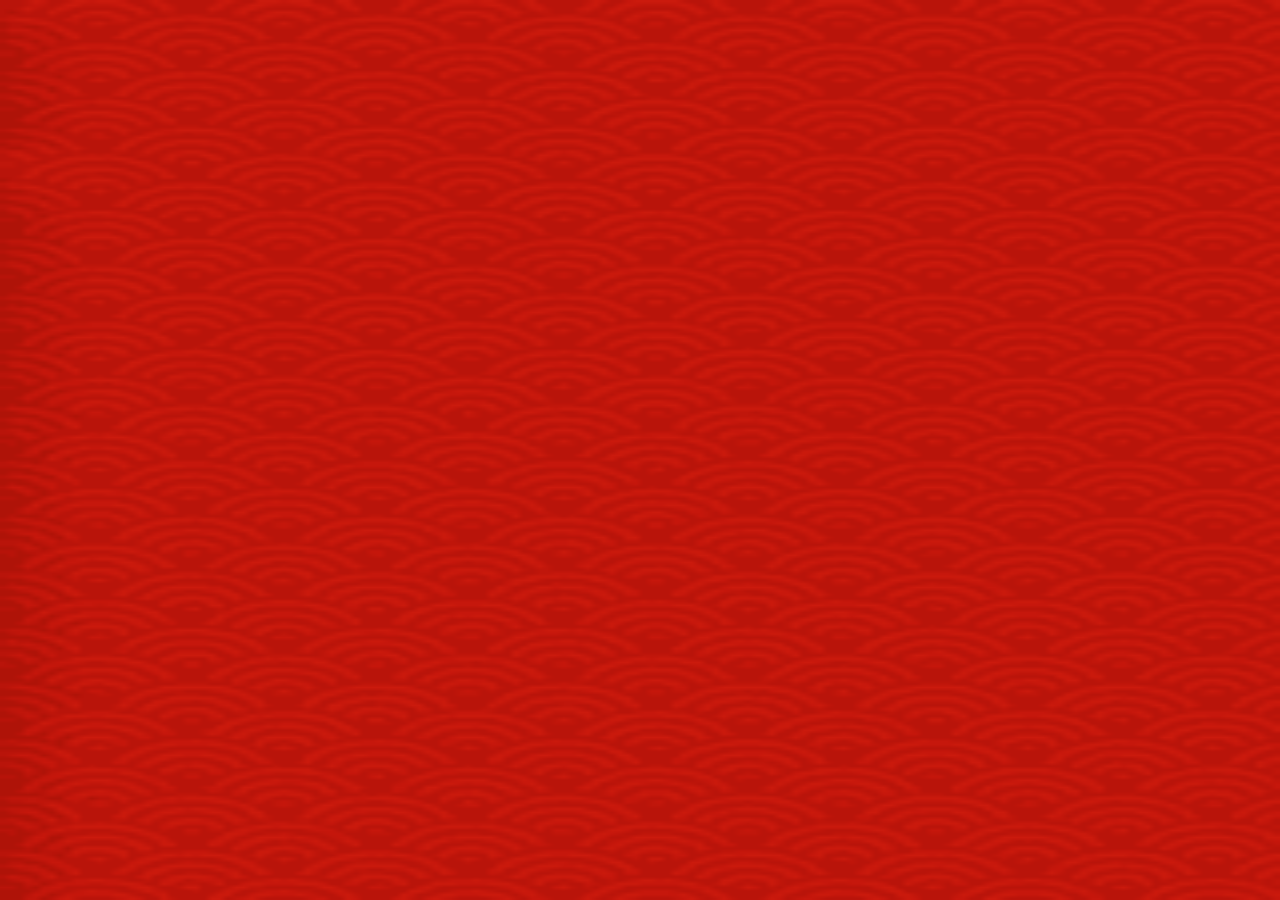
<file: index.html>
<!DOCTYPE html>
<html>
<head>
<meta charset="utf-8">
<title>炮竹驱年兽，新年爆好运</title>
<meta name="viewport" content="width=device-width,initial-scale=1.0,user-scalable=no">
<meta content="yes" name="apple-mobile-web-app-capable">
<meta name="description" content="">
<meta name="keywords" content="">
<link href="assets/css/public.css" rel="stylesheet" type="text/css" />
</head>
<body id="main" ontouchstart="toggleSound()">
<audio src="./assets/loop.mp3" preload="auto" loop="loop" autoplay="autoplay" id="loop_audio"></audio>
<audio src="./assets/bom.mp3" preload="auto" id="bom_audio"></audio>
<audio src="./assets/fire.mp3" preload="auto" id="fire_audio"></audio>
<div style="display:none">
<img src="assets/img/bg.png" style="display: none;">
<img src="assets/img/bg_titbar.png" style="display: none;">
<img src="assets/img/left_dl.png" style="display: none;">
<img src="assets/img/right_dl.png" style="display: none;">
<img src="assets/img/homebg.png" style="display: none;">
<img src="assets/img/zyan.png" style="display: none;">
<img src="assets/img/ssdl.png" style="display: none;">
<img src="assets/img/start.png" style="display: none;">
<img src="assets/img/popbg.png" style="display: none;">
<img src="assets/img/pob_close.png" style="display: none;">
<img src="assets/img/all_fail.png" style="display: none;">
<img src="assets/img/def_fail.png" style="display: none;">
<img src="assets/img/bz.png" style="display: none;">
<img src="assets/img/gudtxt.png" style="display: none;">
<img src="assets/img/real_start.png" style="display: none;">
<img src="assets/img/play_again.png" style="display: none;">
<img src="assets/img/share_bt.png" style="display: none;">
<img src="assets/img/gift_bt.png" style="display: none;">
<img src="assets/img/gamebg.png" style="display: none;">
<img src="assets/img/scorebar.png" style="display: none;">
<img src="assets/img/boss_1.png" style="display: none;">
<img src="assets/img/boss_2.png" style="display: none;">
<img src="assets/img/boss_3.png" style="display: none;">
<img src="assets/img/boss_over_1.png" style="display: none;">
<img src="assets/img/boss_over_2.png" style="display: none;">
<img src="assets/img/boss_over_3.png" style="display: none;">
<img src="assets/img/boss_talk_1.png" style="display: none;">
<img src="assets/img/boss_talk_2.png" style="display: none;">
<img src="assets/img/boss_talk_3.png" style="display: none;">
<img src="assets/img/sky.png" style="display: none;">
<img src="assets/img/bzgif.png" style="display: none;">
<img src="assets/img/fire.gif" style="display: none;">
<img src="assets/img/big_fire.gif" style="display: none;">
</div>
<div id="hoverpane"></div>
<div id="mask_div"></div>
<div id="sharemask"></div>
<div id="sharemt"></div>
<div id="loadmask"></div>


<!-- 游戏首屏 -->
<div id="home_box">
	<div id="home_bg"></div>
	<div id="zyan"></div>
	<div id="home_gj"></div>
	<div id="home_xgj"></div>
</div>


<!-- 游戏界面 -->
<div id="game_pane">
	<div id="game_bg"></div>
	<div id="scorebar">
		<div>1</div>
	</div>
	<div id="gfail_box">
		<div id="boss_talk_succ"></div>
	</div>
	<div id="game_boss_pane"><div id="game_boss"></div></div>
	<div id="game_sky"></div>
	<div id="boss_talk"></div>
	
	<!-- 控制引线燃烧区域 -->
	<div id="all_ctl">
		<div id="ctl_box">
			<div id="fire_line_pane">
				<div id="drawing"></div>
			</div>
		</div>			
		<div id="bzgif_box">
			<div id="bzgif_pane"><div id="bzgif"></div></div>
			<div id="bigfire"><img src="assets/img/big_fire.gif" /></div>
		</div>
	</div>
	<!-- 控制引线燃烧区域 end-->

</div>


<!-- home开始 -->
<div id="start_div">
	<div id="start_bt"></div>
</div>


<!-- 永远显示层 -->
<div id="denglong_box">
	<div id="left_dl"></div>
	<div id="right_dl"></div>
	<div id="dltit_bar"></div>
</div>


<!-- pop层 -->
<div id="pop_div">
	<div id="pop_close"></div>

	<!-- 游戏引导 -->
	<div id="game_guide">
		<div id="guide_mm">
			<svg width="10" height="10" xmlns:xlink="http://www.w3.org/1999/xlink" viewBox="0 0 455 340" xmlns="http://www.w3.org/2000/svg" version="1.1">
				<g transform="translate(157.5 0)">
					<image xlink:href="assets/img/fire.gif" width="60" height="55">
						<animateMotion path="M17 0 Q46 43 17 87" begin="0s" dur="2s" repeatCount="indefinite"/>
					</image>

					<image xlink:href="assets/img/bz.png" width="110" height="150" y="204"></image>
					<path id="guide_path" d="M47 218 Q17 158 47 107 Q76 63 47 27" fill="none" stroke="#000000" stroke-dashoffset="200" stroke-linecap="round" stroke-width="4"></path>

					<image id="hand_on" xlink:href="assets/img/hand_on.png" width="400" height="120" x="-80" y="180">
						<animate attributeName="opacity" from="1" to="0" begin="0s" dur="2s" repeatCount="indefinite"/>
					</image>
					<image id="hand_off" xlink:href="assets/img/hand_off.png" width="400" height="120" x="-80" y="180">
						<animate attributeName="opacity" from="0" to="1" begin="0s" dur="2s" repeatCount="indefinite"/>
					</image>
				</g>
				<rect width="1055" height="38" x="-300" y="97" fill="rgba(255,255,255,.7)"></rect>
				<line x1="-300" y1="116" x2="755" y2="116" stroke="#b30e0e" stroke-width="2"></line>
			</svg>
			<!--<div id="guide_fline"></div>
			<div id="guide_fire">
				<img src="/assets/img/fire.gif" />
			</div>
			<div id="guide_bz"></div>
			<div id="guide_hline"></div>
			<div class="hand_off"></div>
			<div class="hand_on"></div>-->
		</div>
		<div id="guide_txt"></div>
		<div id="real_play"></div>
	</div>

	<!-- 游戏失败 -->
	<!-- 一次都没有过关 -->
	<div id="all_fail" class="hide">
		<div class="fail_box"></div>
		<div class="play_again"></div>
		<div class="share_bt" id="share_all_bt"></div>
		<div class="gift_bt"></div>
	</div>
	<!-- 为至少有一次有过关 -->
	<div id="def_fail" class="hide">
		<div class="fail_box">
			<div class="kill_num killnum01 fr">1</div>
			<div class="kill_num killnum02 fl">1</div>
		</div>
		<div class="play_again"></div>
		<div class="share_bt" id="share_def_bt"></div>
		<div class="gift_bt"></div>
	</div>
</div>


</body>
</html>
<script src="http://libs.baidu.com/jquery/1.7.1/jquery.min.js"></script>
<script src="http://res.wx.qq.com/open/js/jweixin-1.0.0.js"></script>
<script src="assets/js/hammer.min.js"></script>
<script src="assets/js/springMove.js" type="text/javascript"></script>
<script src="assets/js/jquery.rotate.js" type="text/javascript"></script>
<script src="assets/js/svg.min.js"></script>
<script src="assets/js/script.js" type="text/javascript"></script>
<script src="assets/js/game.js"></script>
</file>
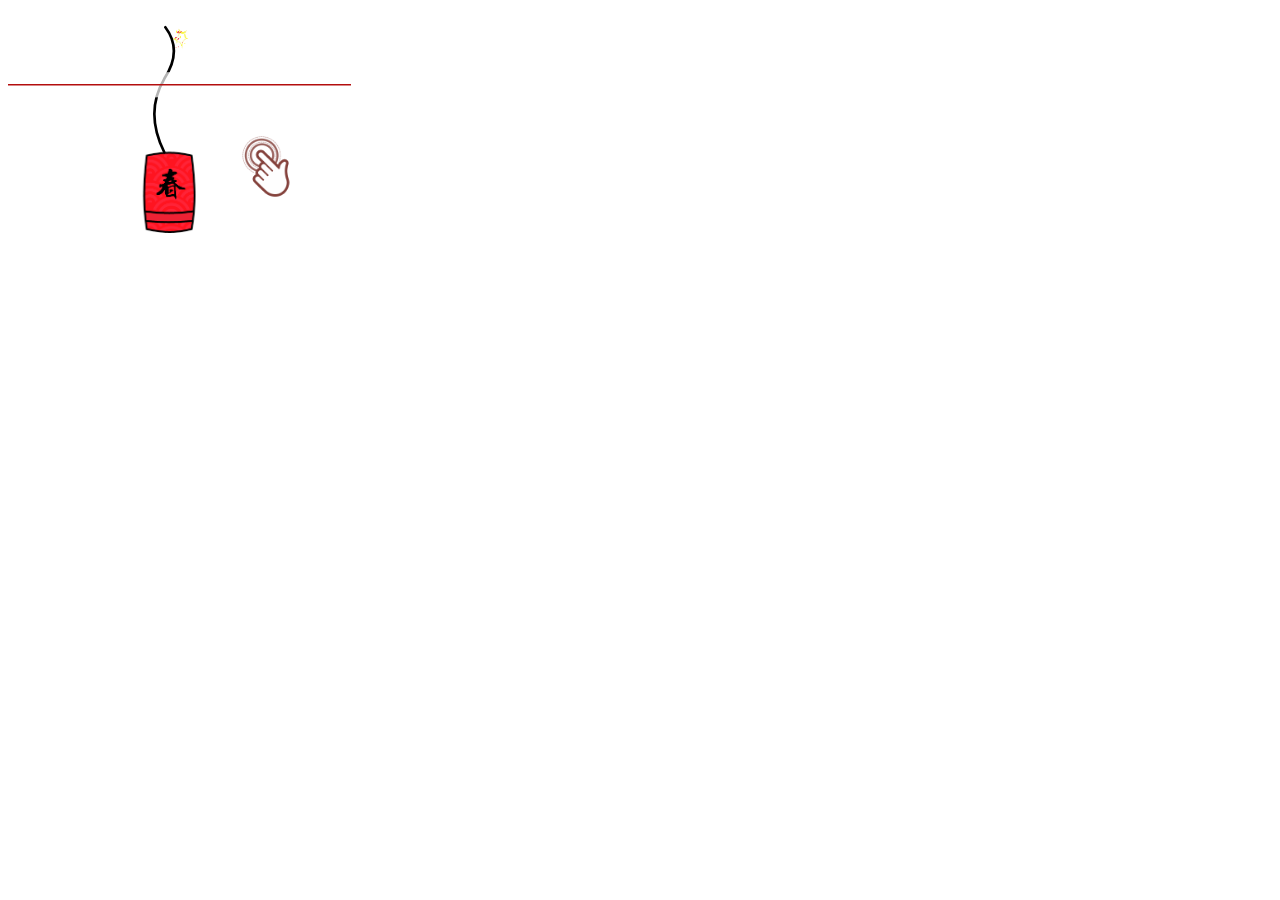
<file: view/guide.html>
<?xml version="1.0" standalone="no"?>
<!DOCTYPE svg PUBLIC "-//W3C//DTD SVG 1.1//EN" "http://www.w3.org/Graphics/SVG/1.1/DTD/svg11.dtd">

<svg width="343" height="225" xmlns:xlink="http://www.w3.org/1999/xlink" viewBox="0 0 455 340" xmlns="http://www.w3.org/2000/svg" version="1.1">
    <style type="text/css">
        #guide_path {stroke-dasharray: 200;stroke-dashoffset: 0;-webkit-animation: dash 2s linear infinite;animation: dash 2s linear infinite;}
        @-webkit-keyframes dash {to {stroke-dashoffset: 100;}}
        @keyframes dash {to {stroke-dashoffset: 100;}}
    </style>
    <g transform="translate(157.5 0)">
        <title>游戏引导</title>
        <image xlink:href="../assets/img/fire.gif" width="60" height="55">
            <animateMotion path="M17 0 Q46 43 17 87" begin="0s" dur="2s" repeatCount="indefinite"/>
        </image>

        <image xlink:href="../assets/img/bz.png" width="110" height="150" y="204"></image>
        <path id="guide_path" d="M47 218 Q17 158 47 107 Q76 63 47 27" fill="none" stroke="#000000" stroke-dashoffset="200" stroke-linecap="round" stroke-width="4"></path>

        <image id="hand_on" xlink:href="../assets/img/hand_on.png" width="400" height="120" x="-80" y="180">
            <animate attributeName="opacity" from="1" to="0" begin="0s" dur="2s" repeatCount="indefinite"/>
        </image>
        <image id="hand_off" xlink:href="../assets/img/hand_off.png" width="400" height="120" x="-80" y="180">
            <animate attributeName="opacity" from="0" to="1" begin="0s" dur="2s" repeatCount="indefinite"/>
        </image>
    </g>
    <rect width="1055" height="38" x="-300" y="97" fill="rgba(255,255,255,.7)"></rect>
    <line x1="-300" y1="116" x2="755" y2="116" stroke="#b30e0e" stroke-width="2"></line>
</svg>

<!-- 
    var path = document.querySelector('path');
    path.getTotalLength();
-->
</file>
<file: assets/css/public.css>
﻿html,body,div,dl,dt,dd,pre,code,form,fieldset,legend,input,textarea,p,blockquote,th,td,em,button{margin:0;padding:0;border:0;list-style:none;outline:none;}
html{width:100%;height:100%;overflow:hidden;}
body{font-family:'microsoft yahei','SimHei','sans-serif';font-size:62.5%;color:#333;height:100%;line-height:1.8em;background:#ba150a;overflow:hidden;width:100%;}
.nfont{font-family:'Georgia','microsoft yahei','SimHei';}
.hide{display:none;}
.show{display:block;}
.pointer{cursor:pointer;}
.fl{float:left;}
.fr{float:right;}
.vm{vertical-align:middle;}
.vb{vertical-align:bottom;}
.bold{font-weight:bold;}
.blk{color:#333}
.white{color:#fff;}
.blue{color:#0366a1;}
.gray{color:#797979;}
.gray2{color:#e4e4e4;}
.tcenter{text-align:center;}
.tleft{text-align:left;}
.tright{text-align:right;}
.clear{clear:both;height:1em;}
.f12{font-size:1.2em;}
.f14{font-size:1.4em;}
.f16{font-size:1.6em;}
.f18{font-size:1.8em;}
.f20{font-size:2em;}
.f22{font-size:2.2em;}
.f24{font-size:2.4em;}
.f26{font-size:2.6em;}
.f28{font-size:2.8em;}
.f30{font-size:3em;}
.f36{font-size:3.6em;}
.f50{font-size:5em;}
.cp{position:absolute;}
.autop {white-space: nowrap;overflow: hidden;text-overflow: ellipsis;}
.autom{margin:0 auto;}
#mask_div,#sharemask{position:fixed;z-index:311;top:0;left:0;display:none;zoom:1;background:rgba(0, 0, 0, 1);filter:Alpha(opacity=70);-moz-opacity:0.7;opacity: 0.7; background:rgba(0, 0, 0, 0.7)!important;filter: progid:DXImageTransform.Microsoft.gradient(startColorstr=#99000000,endColorstr=#99000000)!important;height:100%;width:100%;}
#sharemask{z-index:512;}
#sharemt{position:fixed;z-index:513;top:0;left:0;display:none;zoom:1;height:100%;width:100%;background:url(../img/sharemt.png) no-repeat top center;background-size:100% auto;}
#hoverpane{position:fixed;z-index:299;top:0;left:0;display:none;zoom:1;height:100%;width:100%;background:rgba(255,255,255,0)}

body{background:url(../img/bg.png) no-repeat;background-size:100% 100%;}
#loadmask{background:url(../img/bg.png) no-repeat;background-size:100% 100%;position:absolute;width:100%;height:100%;z-index:300;}
#dltit_bar{position:absolute;z-index:100;background:url(../img/bg_titbar.png) no-repeat;background-size:100% auto;width:100%;height:8em;}
#denglong_box{overflow:hidden;height:40%;width:100%;z-index:200;margin-top:1em;position:absolute;}
#left_dl{position:absolute;z-index:99;background:url(../img/left_dl.png) no-repeat;background-size:100% auto;width:35%;height:20em;margin-top:13%;left:-2em;}
#right_dl{position:absolute;z-index:99;background:url(../img/right_dl.png) no-repeat;background-size:100% auto;width:35%;height:20em;margin-top:12.4%;right:-1.6em;}


/* 基础默认css 适应iphone5 */
#home_box{position:absolute;z-index:198;margin-top:6em;width:100%;height:90%;}
#home_bg{position:absolute;background: url(../img/homebg.png) no-repeat top center;background-size: 100% auto;width: 100%;height:100%;}
#zyan{position:absolute;background: url(../img/zyan.png) no-repeat top center;background-size: 100% auto;width: 100%;height:100%;display:none;}
#home_gj{position:absolute;background: url(../img/ssdl.png) no-repeat;background-size:100% 100%;width:100%;height:24%;top:50%;}
#start_div{position:absolute;bottom:6%;width:100%;height:20%;margin: 0 auto;z-index:198;}
#start_bt{background: url(../img/start.png) no-repeat bottom center;background-size:100% auto;width:50%;height:100%;margin: 0 auto;}

#pop_div{z-index:312;position:absolute;background: url(../img/popbg.png) no-repeat top center;background-size:100% auto;width:100%;height:70%;top:12%;display:none;}
#pop_close{position:absolute;background: url(../img/pob_close.png) no-repeat top center;background-size:100% auto;width:100%;height:10%;margin-top:-12%;}
#all_fail{background: url(../img/all_fail.png) no-repeat top center;background-size:100% auto;width:100%;height:100%;}
#def_fail{background: url(../img/def_fail.png) no-repeat top center;background-size:100% auto;width:100%;height:100%;}

#game_guide{width:100%;height:100%;}
#guide_mm{width:83%;height:49%;margin:0 auto;}
#guide_hline{background: #b30e0e;
border-top: 12px solid #fff;
border-bottom: 12px solid #fff;
height: 2px;
margin: 20% 9% 0 9%;
position: absolute;
width: 82%;
border-left: 0;
border-right: 0;
opacity: 0.8;}
#guide_bz{background: url(../img/bz.png) no-repeat top center;background-size:auto 100%;width:100%;height:18%;margin-top:36%;position: absolute;}
#guide_fline{background:url(../img/fline.png) no-repeat bottom center;background-size:auto 90%;height:20%;position:absolute;width:100%;margin-top:14%;}
#guide_fire{position:absolute;width:100%;margin-top:14%;text-align:center;height:20%;display:none;}
#guide_fire img{width:10%;}
#guide_hand{position:absolute;width:100%;height:16%;margin-top: 30%;}
.hand_off{position:absolute;width:100%;height:16%;margin-top: 30%;background:url(../img/hand_off.png) no-repeat top center;background-size:auto 100%;}
.hand_on{position:absolute;width:100%;height:16%;margin-top: 30%;background:url(../img/hand_on.png) no-repeat top center;background-size:auto 100%;display:none;}

#guide_txt{background: url(../img/gudtxt.png) no-repeat top center;background-size:100% auto;width:100%;height:30%;margin: 0 auto;}
#real_play{background: url(../img/real_start.png) no-repeat top center;background-size:100% auto;width:80%;height:15%;margin: 0 auto;}

.fail_box{width:100%;height:58%;}
.play_again{background: url(../img/play_again.png) no-repeat center;background-size:100% auto;width:40%;height:10%;margin:0 auto;}
.share_bt{background: url(../img/share_bt.png) no-repeat center;background-size:100% auto;width:80%;height:14%;margin:0 auto;}
.gift_bt{background: url(../img/gift_bt.png) no-repeat center;background-size:100% auto;width:80%;height:14%;margin:0 auto;}
.killnum01{font-size:6em;color:#610b03;font-family: 'Georgia';margin:23% 14% 0 0;clear:both;}
.killnum02{font-size:3em;margin:22% 0 0 53%;clear:both;color:#610b03;font-weight:bold;}

#game_pane{position:absolute;z-index:198;margin-top:6em;width:100%;height:90%;display:none;}
#game_bg{position:absolute;background: url(../img/gamebg.png) no-repeat top center;background-size: 100% auto;width: 100%;height:100%;}
#scorebar{position:absolute;background: url(../img/scorebar.png) no-repeat top center;background-size: 100% auto;width: 100%;height:10%;margin-top:4%;text-align:center;-moz-user-select:none;hutia:expression(this.onselectstart=function(){return(false)});}
#scorebar div{font-size:2.6em;color:#fff;width:15%;margin:5% auto 0 auto;-moz-user-select:none;hutia:expression(this.onselectstart=function(){return(false)});}

#game_boss_pane{position:absolute;width: 100%;height:100%;margin-top:0%;}
#game_boss{position:absolute;width: 100%;height:4%;margin-top:42%;opacity:0;}
.boss_1{background: url(../img/boss_1.png) no-repeat top center;background-size:auto 100%;}
.boss_2{background: url(../img/boss_2.png) no-repeat top center;background-size:auto 100%;}
.boss_3{background: url(../img/boss_3.png) no-repeat top center;background-size:auto 100%;}
.boss_over_1{background: url(../img/boss_over_1.png) no-repeat top center;background-size:auto 100%;}
.boss_over_2{background: url(../img/boss_over_2.png) no-repeat top center;background-size:auto 100%;}
.boss_over_3{background: url(../img/boss_over_3.png) no-repeat top center;background-size:auto 100%;}
#game_sky{position:absolute;background: url(../img/sky.png) no-repeat top center;background-size: 100% auto;width: 100%;height:100%;}
#boss_talk{position:absolute;width: 100%;height:80%;margin-top:6%;opacity:0;}
.boss_talk_1{background: url(../img/boss_talk_1.png) no-repeat top center;background-size:auto 100%;}
.boss_talk_2{background: url(../img/boss_talk_2.png) no-repeat top center;background-size:auto 100%;}
.boss_talk_3{background: url(../img/boss_talk_3.png) no-repeat top center;background-size:auto 100%;}

#bz_box{position:absolute;width:100%;height:100%;}
#bz{background: url(../img/bz.png) no-repeat top center;background-size: 100% auto;width: 20%;height:20%;margin:106% auto 0 auto;}
#bzgif_box{position:absolute;width:100%;height:100%;z-index:99;}
#bzgif_pane{position: absolute;width:100%;height: 100%;text-align: center;}
#bzgif{display:none;background: url(../img/bzgif.png) no-repeat top center;background-size: 100% auto;width: 20%;height:20%;margin:106% auto 0 auto;}
#bigfire{position:absolute;8width:100%;height:20%;margin-top:50%;text-align:center;display: none;}
#bigfire img{width:20%;}
#ctl_box{position:absolute;width:100%;height:100%;}
#fire_line_pane{width:84%;margin:80% auto 0 auto;height:20%;}
#fire_line{background:url(../img/fline.png) no-repeat bottom center;background-size:auto 90%;height:20%;position:absolute;width:84%;}
#hover_pane{
background: #b30e0e;
border-top: 10px solid #fff;
border-bottom: 10px solid #fff;
height: 2px;
margin-top: 0;
position: absolute;
width: 84%;
border-left: 0;
border-right: 0;
opacity: 0.8;
}
#fire_gif{position:absolute;width:84%;margin-top:0;text-align:center;}
#fire_gif img{width:10%;}

#all_ctl{width:100%;position:absolute;height:100%;}
#drawing{margin:0 auto;}

#gfail_box{opacity:0;position:absolute;width:100%;height:4%;margin-top:42%;background: url(../img/boss_succ.png) no-repeat top center;background-size:auto 100%;z-index:100;}
#boss_talk_succ{position:absolute;width:38%;height:100%;margin:-14% 0 0 38%;background: url(../img/boss_talk_succ.png) no-repeat top center;background-size:100% auto;opacity: 0;}

/*已测*/
@media only screen and (min-device-width:720px) and (max-device-width:800px) {
	#pop_div{height:75%;}
	#boss_talk{margin-top:13%;}
	.fail_box{height:44%;}
}




/* iphone 4 */
@media only screen and (device-height:480px) and (-webkit-min-device-pixel-ratio:2){
	html,body{overflow-x: hidden;overflow-y: auto;height:500px;}
	#loadmask{height:500px;}

	#start_div{bottom:-15%;}
	#left_dl{width:30%;margin-top:18%;}
	#right_dl{width:30%;margin-top:18%;}
	#home_box{height:98%}
	#zyan{position:absolute;background: url(../img/zyan.png) no-repeat top center;background-size: auto 100%;width: 100%;height:98%;display:none;}
	#home_gj{position:absolute;background: url(../img/ssdl.png) no-repeat;background-size:100% 100%;width:88.8%;height:24%;top:63%;left:5.8%;}
	#home_bg{position:absolute;background: url(../img/homebg.png) no-repeat top center;background-size: auto 98%;width: 100%;height:100%;}
	#game_bg{position:absolute;background: url(../img/gamebg.png) no-repeat top center;background-size: auto 100%;width: 100%;height:100%;}
	#pop_div{height:94%;top:15%;}
	#guide_txt{height:32%;}
	#real_play{height:18%}
	#denglong_box{height:45%;}
	#guide_bz{height:20%;margin-top:32%}
	#scorebar{height:14%}
	#boss_talk{margin-top:20%;}
	#boss_talk_succ{margin-top: -24%}
	.killnum01{margin:23% 19% 0 0;}
	.killnum02{margin:22% 0 0 56%;}



}

/* iphone 5 */
@media only screen and (device-height:568px) and (max-device-width:640px) and (-webkit-min-device-pixel-ratio:2) {
	#home_gj{top:53%;height:28%;}
	#pop_div{height:80%;}
	#guide_bz{;margin-top:34%}
	#boss_talk{margin-top:13%;}
	#bz{margin:105% auto 0 auto;}
	.fail_box{height:58%;}
	.killnum02{margin:23% 0 0 53.4%;}
}



/* iphone 6 */
@media only screen and (device-height:667px) and (max-device-width:750px) and (-webkit-min-device-pixel-ratio:2) {
	#start_div{bottom:8%;}
	#home_gj{top:52%;}
	#pop_div{height:76%;}
	#scorebar{margin-top:8%;}
	#boss_talk{margin-top:10%;}
	.killnum02{font-size:3.4em;margin:24% 0 0 54%;}


}

/* iphone 6plus */
@media only screen and (device-height:736px) and (max-device-width:750px) and (-webkit-min-device-pixel-ratio:2) {
	#start_div{bottom:2%;}
	#pop_div{height:82%;}
	#guide_bz{height:20%;margin-top:28%}
	#guide_txt{height:28%;}
	#scorebar{margin-top:10%;}
	.fail_box{height:52%;}
	#boss_talk{margin-top:13%;}
	.killnum02{margin:24.4% 0 0 55%;}
}


/*未测*/
@media only screen and (device-width:720px) and (device-height:1280px) {
	#start_div{border:1px solid red;}
	#pop_div{height:80%;}
	#game_boss_pane{margin-top:-10%;}
	#game_pane{height:86%;}
	#boss_talk{margin-top:12%;}
	.fail_box{height:58%;}
	#gfail_box{margin-top:38%;}
	#boss_talk_succ{margin:-20% 0 0 38%;}
	.killnum02{font-size:3.4em;margin:24% 0 0 54%;}

}
/*未测*/
@media only screen and (device-width:1080px) and (device-height:1776px) {
	#start_div{border:1px solid blue;}
	#pop_div{height:85%;}
	#scorebar{margin-top:6%;}
	#game_pane{height:86%;}
	#boss_talk{margin-top:14%;}
	#guide_txt{height:26%;}
	.fail_box{height:58%;}
	#gfail_box{margin-top:38%;}
	#boss_talk_succ{margin:-20% 0 0 38%;}
	.killnum02{font-size:3.4em;margin:24% 0 0 54%;}
}


/* note3 */
@media only screen and (device-width:1080px) and (device-height:1920px) {
	#pop_div{height:85%;}
	#scorebar{margin-top:6%;}
	#game_pane{height:87%;}
	#boss_talk{margin-top:14%;}
	#guide_bz{margin-top:30%;}
	#guide_txt{height:26%;}
	.fail_box{height:51%;}
	.killnum02{font-size:3.4em;margin:24% 0 0 54%;}
}



#guide_path {stroke-dasharray: 200;stroke-dashoffset: 0;-webkit-animation: dash 2s linear infinite;animation: dash 2s linear infinite;}
@-webkit-keyframes dash {to {stroke-dashoffset: 100;}}
@keyframes dash {to {stroke-dashoffset: 100;}}
</file>
